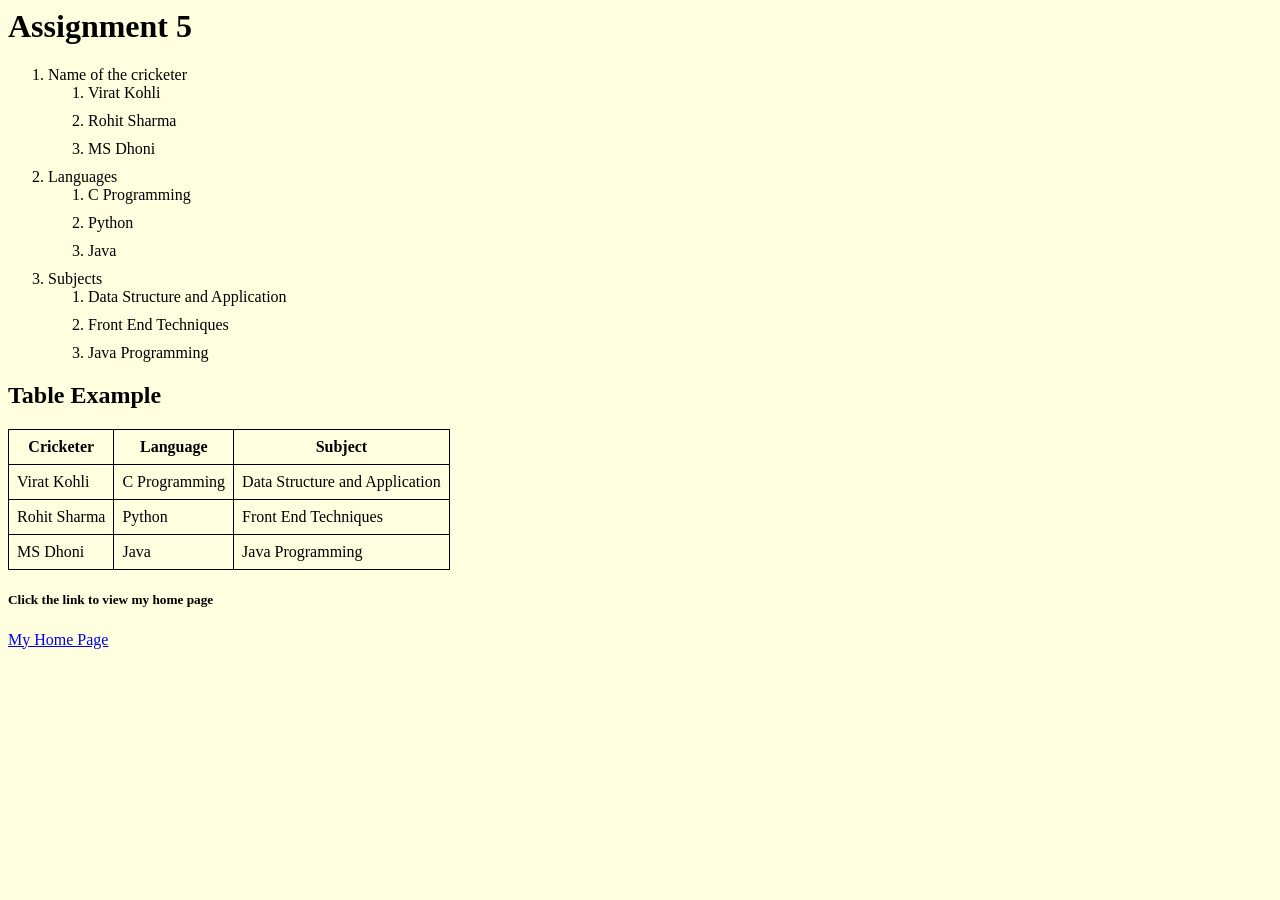
<file: assignments/five.html>
<html>
<head>
<style>
  li {
    margin-bottom: 10px;
  }

  table, th, td {
    border: 1px solid black;
    border-collapse: collapse;
    padding: 8px;
  }
</style>
</head>

<body style="background-color:lightyellow;">

<h1>Assignment 5</h1>

<ol>
  <li>Name of the cricketer
    <ol>
      <li>Virat Kohli</li>
      <li>Rohit Sharma</li>
      <li>MS Dhoni</li>
    </ol>
  </li>

  <li>Languages
    <ol>
      <li>C Programming</li>
      <li>Python</li>
      <li>Java</li>
    </ol>
  </li>

  <li>Subjects
    <ol>
      <li>Data Structure and Application</li>
      <li>Front End Techniques</li>
      <li>Java Programming</li>
    </ol>
  </li>
</ol>

<h2>Table Example</h2>

<table>
  <tr>
    <th>Cricketer</th>
    <th>Language</th>
    <th>Subject</th>
  </tr>
  <tr>
    <td>Virat Kohli</td>
    <td>C Programming</td>
    <td>Data Structure and Application</td>
  </tr>
  <tr>
    <td>Rohit Sharma</td>
    <td>Python</td>
    <td>Front End Techniques</td>
  </tr>
  <tr>
    <td>MS Dhoni</td>
    <td>Java</td>
    <td>Java Programming</td> 
  </tr>
</table>

<h5>Click the link to view my home page</h5>
<a href="https://github.com/shettypranita2-cmd/SEM4-FET/blob/main/assignments/five.html">
  My Home Page
</a>

</body>
</html>
</file>
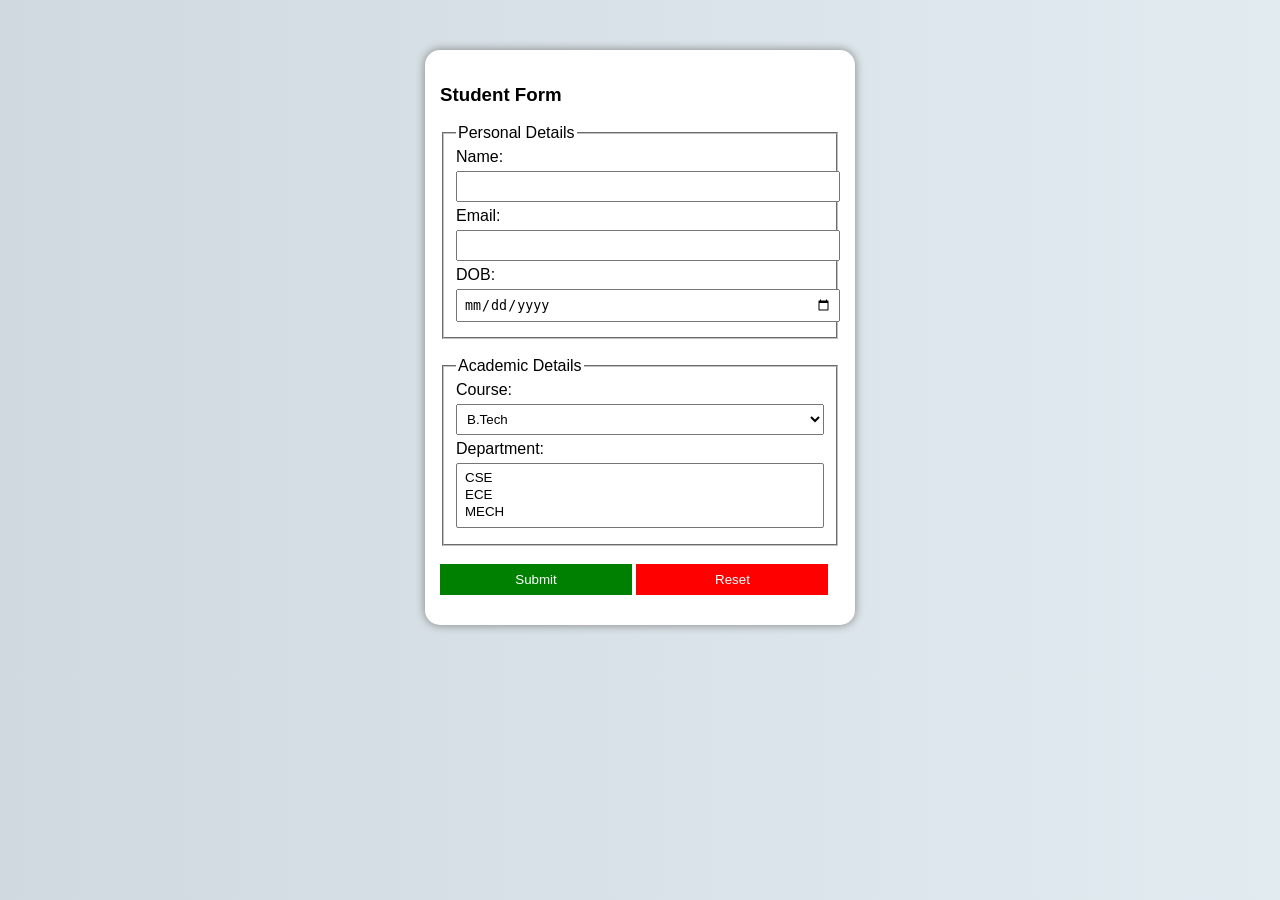
<file: assignments/five_js.html>
<!DOCTYPE html>
<html>
<head>
<title>Student Form</title>

<style>
body{
  font-family: Arial;
  background: linear-gradient(to right, #cfd9df, #e2ebf0);
  text-align: center;
}

.box{
  width: 400px;
  margin: 50px auto;
  background: white;
  padding: 15px;
  border-radius: 15px;
  box-shadow: 0 0 10px gray;
  text-align: left;
}

input, select{
  width: 100%;
  padding: 6px;
  margin: 5px 0;
}

button{
  width: 48%;
  padding: 8px;
  border: none;
  color: white;
  cursor: pointer;
}

button[type="submit"]{
  background: green;
}

button[type="reset"]{
  background: red;
}

#out{
  margin-top: 15px;
  font-weight: bold;
}
</style>

<script>
function showData(e){
  e.preventDefault();

  let name = document.getElementById("name").value;
  let email = document.getElementById("email").value;
  let dob = document.getElementById("dob").value;
  let course = document.getElementById("course").value;

  let deptBox = document.getElementById("dept");
  let dept = [];

  for (let i = 0; i < deptBox.selectedOptions.length; i++) {
    dept.push(deptBox.selectedOptions[i].value);
  }

  document.getElementById("out").innerHTML =
    "Name: " + name + "<br>" +
    "Email: " + email + "<br>" +
    "DOB: " + dob + "<br>" +
    "Course: " + course + "<br>" +
    "Department: " + dept.join(", ");
}
</script>

</head>

<body>

<div class="box">

<h3>Student Form</h3>

<form onsubmit="showData(event)">

<fieldset>
<legend>Personal Details</legend>

Name:<br>
<input id="name">

Email:<br>
<input id="email">

DOB:<br>
<input type="date" id="dob">

</fieldset>
 
<br>

<fieldset>
<legend>Academic Details</legend>

Course:<br>
<select id="course">
  <option>B.Tech</option>
  <option>MCA</option>
  <option>MBA</option>
</select>

Department:<br>
<select id="dept" multiple size="3">
  <option>CSE</option>
  <option>ECE</option>
  <option>MECH</option>
</select>

</fieldset>

<br>

<button type="submit">Submit</button>
<button type="reset">Reset</button>

</form>

<div id="out"></div>

</div>

</body>
</html>
</file>
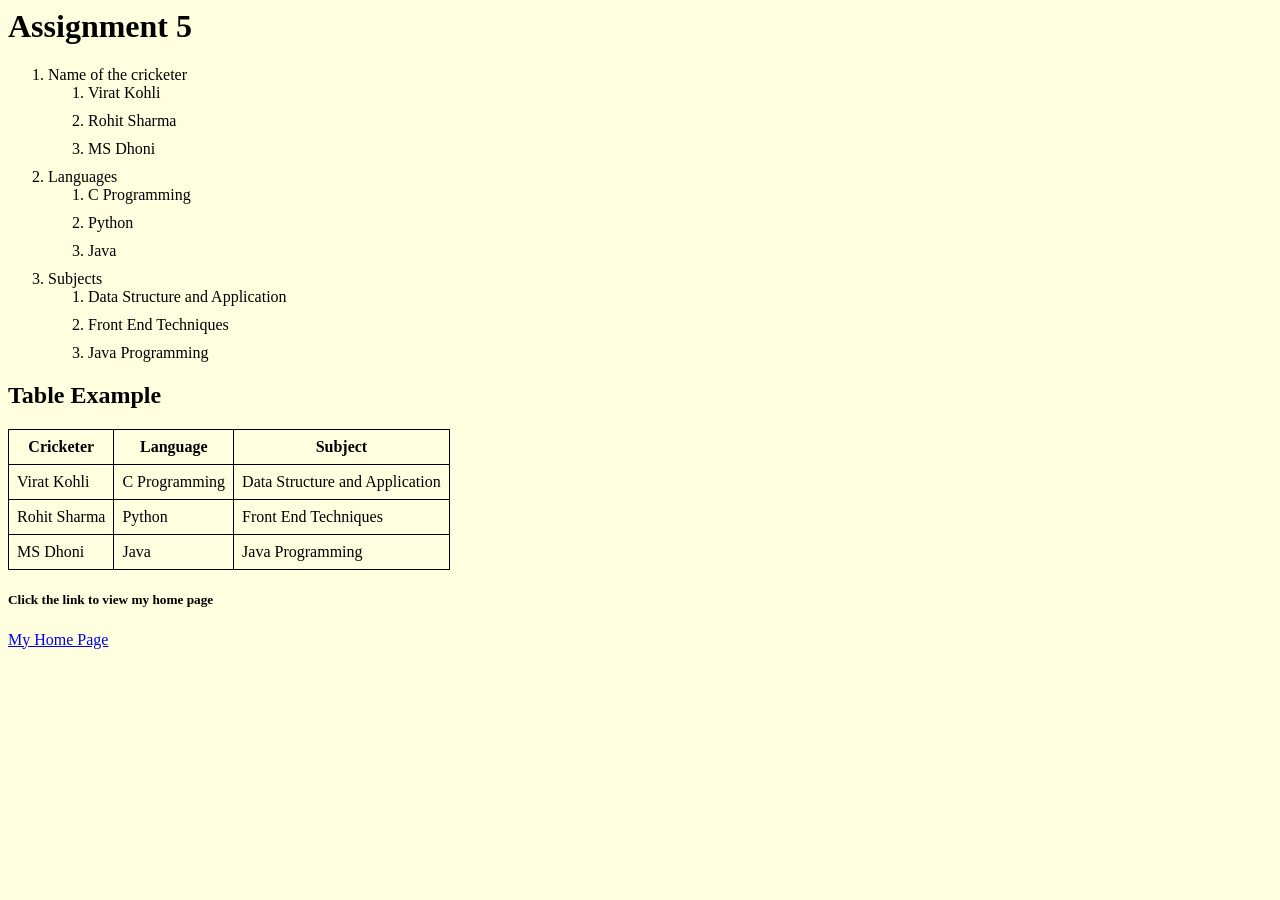
<file: assignments/five_three.html>
<html>
<head>
<style>
  li {
    margin-bottom: 10px;
  }

  table, th, td {
    border: 1px solid black;
    border-collapse: collapse;
    padding: 8px;
  }
</style>
</head>

<body style="background-color:lightyellow;">

<h1>Assignment 5</h1>

<ol>
  <li>Name of the cricketer
    <ol>
      <li>Virat Kohli</li>
      <li>Rohit Sharma</li>
      <li>MS Dhoni</li>
    </ol>
  </li>

  <li>Languages
    <ol>
      <li>C Programming</li>
      <li>Python</li>
      <li>Java</li>
    </ol>
  </li>

  <li>Subjects
    <ol>
      <li>Data Structure and Application</li>
      <li>Front End Techniques</li>
      <li>Java Programming</li>
    </ol>
  </li>
</ol>

<h2>Table Example</h2>

<table>
  <tr>
    <th>Cricketer</th>
    <th>Language</th>
    <th>Subject</th>
  </tr>
  <tr>
    <td>Virat Kohli</td>
    <td>C Programming</td>
    <td>Data Structure and Application</td>
  </tr>
  <tr>
    <td>Rohit Sharma</td>
    <td>Python</td>
    <td>Front End Techniques</td>
  </tr>
  <tr>
    <td>MS Dhoni</td>
    <td>Java</td>
    <td>Java Programming</td>
  </tr>
</table>

<h5>Click the link to view my home page</h5>
<a href="https://github.com/shettypranita2-cmd/SEM4-FET/blob/main/assignments/five.html">
  My Home Page
</a>

</body>
</html>
</file>
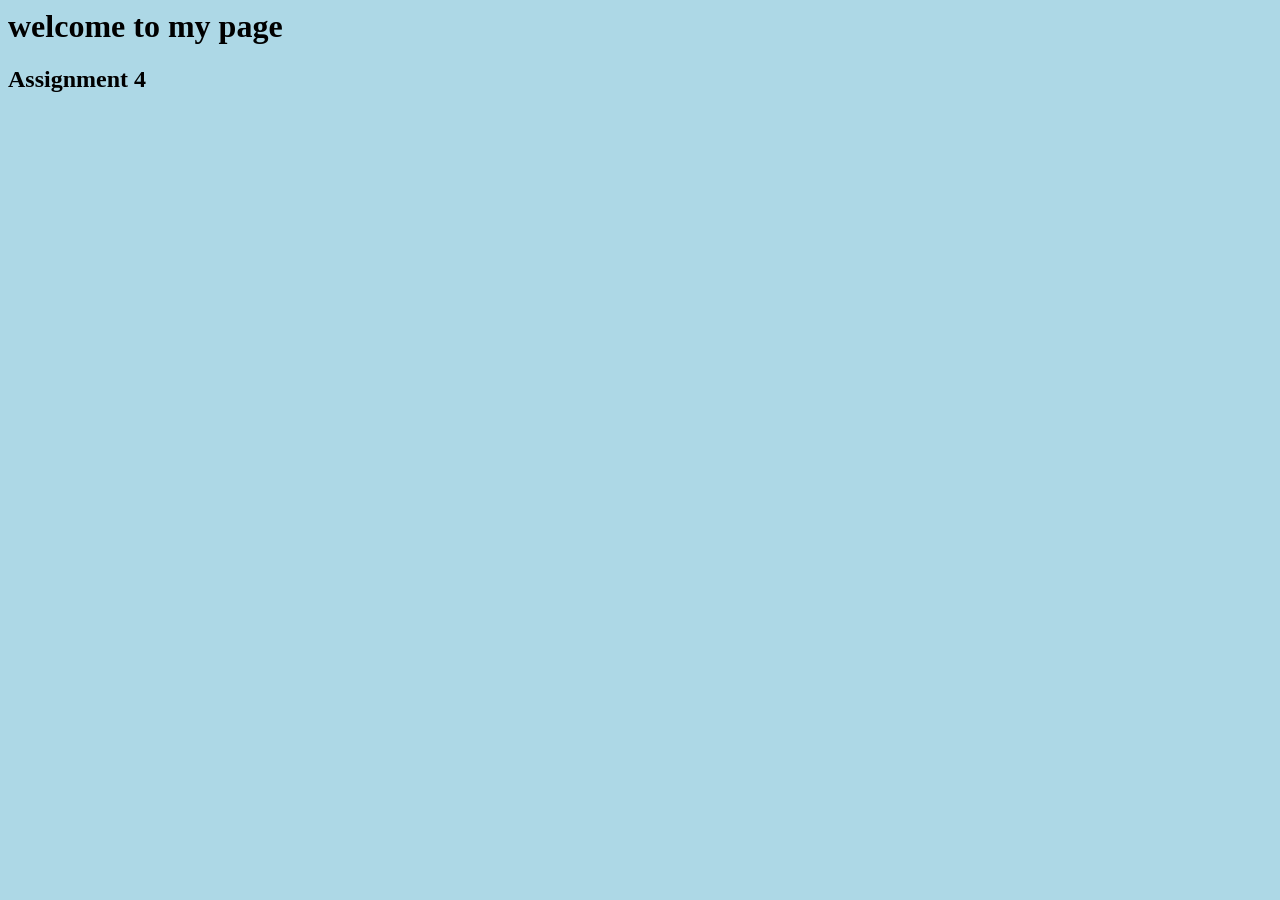
<file: assignments/four.html>
<html>
  <body style ="background-Color: lightblue;">
      <h1>welcome to my page</h1>
    <h2> Assignment 4</h2>
    <iframe width="560" height="315" src="https://www.youtube.com/embed/HcOc7P5BMi4?si=2LHRMLZRFSRCgmLl" title="YouTube video player" frameborder="0" allow="accelerometer; autoplay; clipboard-write; encrypted-media; gyroscope; picture-in-picture; web-share" referrerpolicy="strict-origin-when-cross-origin" allowfullscreen></iframe>
      <p><a href=https://in.linkedin.com/?mcid=6844056167778418689&src=go-pa&trk=sem-ga_campid.14650114788_asid.145595942605_crid.651893406694_kw.linkedin%20sign%20in%20india_d.c_tid.kwd-3500001_n.g_mt.e_geo.9147844&cid=&gclsrc=aw.ds&gad_source=1&gad_campaignid=14650114788&gbraid=0AAAAABKX7wH0AAYcwfITus2JilotW3yIw&gclid=Cj0KCQjw4PPNBhD8ARIsAMo-icyCcrvHsxYZEoga413cm8CC1qGc668wjxuOs52Vn7iJ0ESUhQxX0g4aAoInEALw_wcB</a></p>
  </body>
</html>
</file>
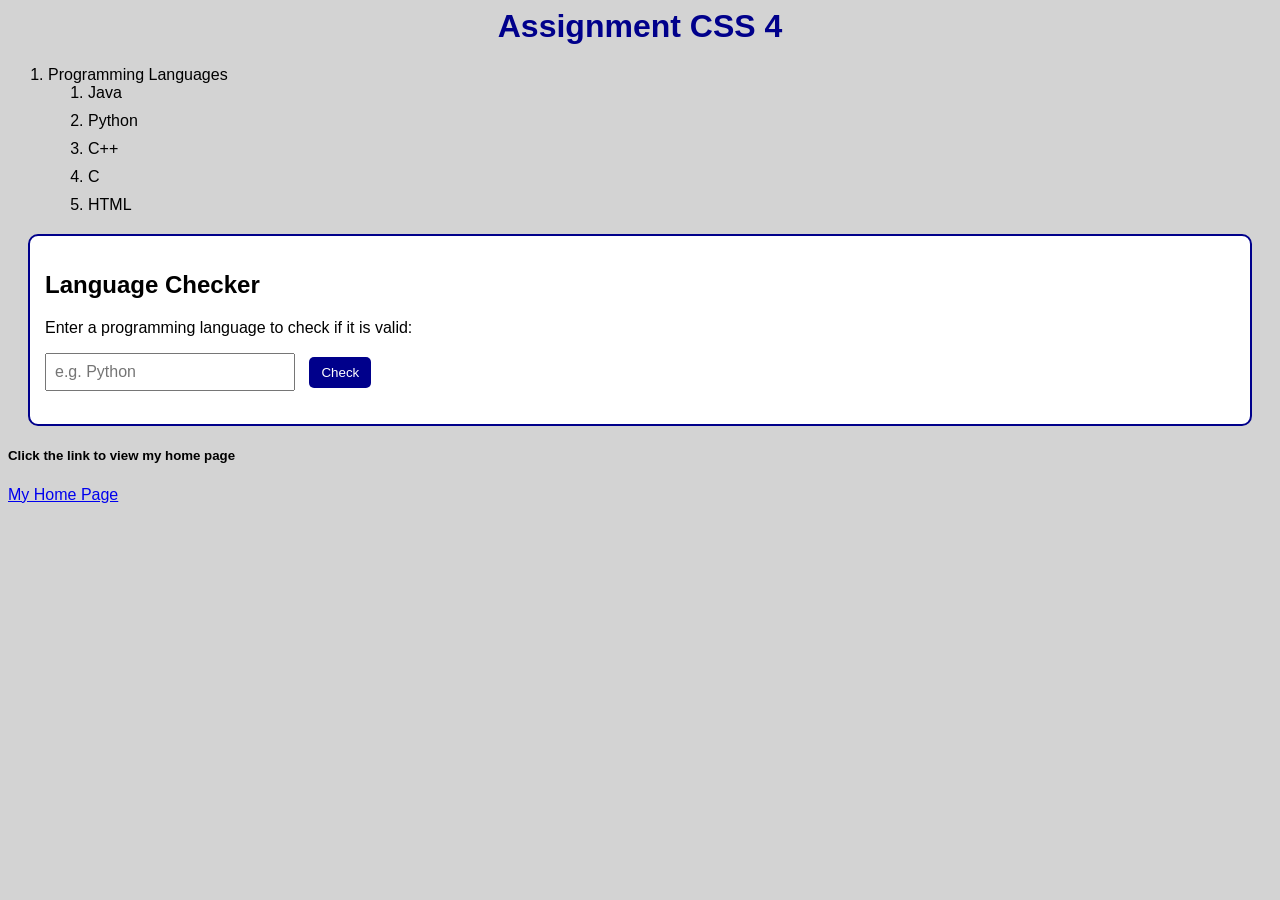
<file: assignments/four_cs.html>
<html>
<head>
<title>Assignment CSS 4 - Language Checker</title>

<style>
body {
  background-color: lightgrey;
  font-family: Arial;
}

h1 {
  text-align: center;
  color: darkblue;
}

li {
  margin-bottom: 10px;
}

.container {
  margin: 20px;
  padding: 15px;
  border: 2px solid darkblue;
  background-color: white;
  border-radius: 10px;
}

input {
  padding: 8px;
  font-size: 16px;
  width: 250px;
}

button {
  padding: 8px 12px;
  margin-left: 10px;
  background-color: darkblue;
  color: white;
  border: none;
  cursor: pointer;
  border-radius: 5px;
}

button:hover {
  background-color: navy; 
}

#output {
  margin-top: 15px;
  font-size: 18px;
  font-weight: bold;
  color: darkgreen;
}
</style>

<script>
function checkLanguage() {

  debugger; 

  let input = document.getElementById("userInput").value.toLowerCase().trim();

  let languages = ["java", "python", "c++", "c", "html"];

  let result = "";

  if (input === "") {
    result = "⚠ Please enter a programming language.";
  }
  else if (languages.includes(input)) {
    result = "💻 " + input.toUpperCase() + " is a VALID programming language.";
  }
  else {
    result = "❌ " + input + " is NOT in the list of valid programming languages.";
  }

  document.getElementById("output").innerText = result;
}
</script>

</head>

<body>

<h1>Assignment CSS 4</h1>

<ol>
  <li>Programming Languages
    <ol>
      <li>Java</li>
      <li>Python</li>
      <li>C++</li>
      <li>C</li>
      <li>HTML</li>
    </ol>
  </li>
</ol>

<div class="container">

  <h2>Language Checker</h2>

  <p>Enter a programming language to check if it is valid:</p>

  <input type="text" id="userInput" placeholder="e.g. Python">

  <button onclick="checkLanguage()">Check</button>

  <p id="output"></p>

</div>

<h5>Click the link to view my home page</h5>
<a href="https://github.com/shettypranita2-cmd/SEM4-FET/blob/main/assignments/four_cs.html">
My Home Page
</a>

</body>
</html>
</file>
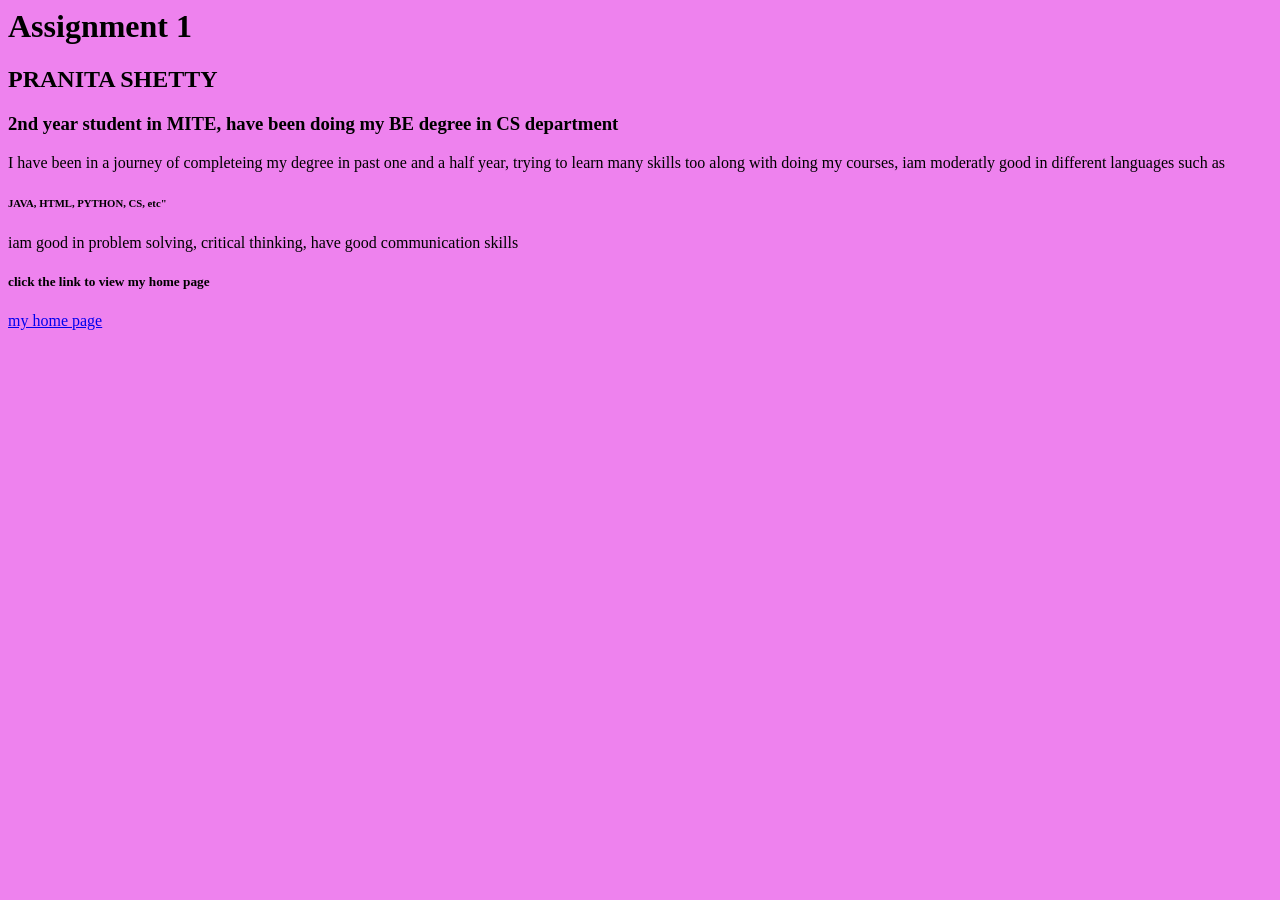
<file: assignments/one.html>
<html>
<body style="background-color:Violet;">
<h1>Assignment 1</h1>
<h2 style="font-family:verdana;">PRANITA SHETTY</h2>
<h3 title = "iam toooltip"> 2nd year student in MITE, have been doing my BE degree in CS department </h3>
<p>I have been in a journey of completeing my degree in past one and a half year, trying to learn many skills too along with doing my courses, iam moderatly good in different languages such as </p>
<h6> JAVA, HTML, PYTHON, CS, etc" </h6>
<p> iam good in problem solving, critical thinking, have good communication skills </p>
<h5> click the link to view my home page </h5>
<a href = "https://shettypranita2-cmd.github.io/SEM4-FET/assignments/one.html"> my home page </a>

</body> 
</html>
</file>
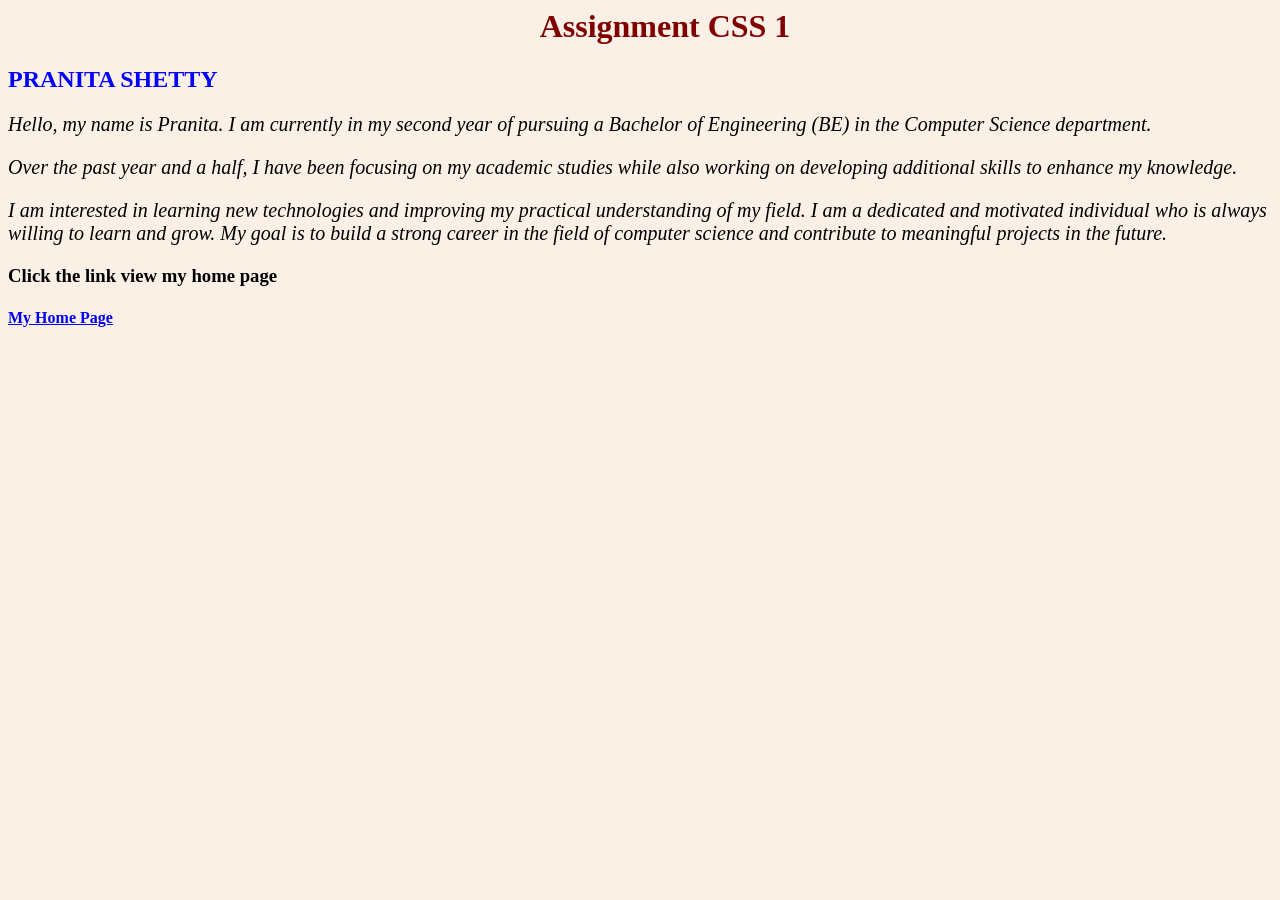
<file: assignments/one_cs.html>
<html>
<head>
<style>
body {
  background-color: linen;
}

h1 {
  text-align: center;
  color: maroon;
  margin-left: 50px;
}

p.italic {
  font-style: italic;
}

p {
  font-size: 20px;
}
</style>
</head>

<body>

<h1>Assignment CSS 1</h1>

<h2 style="color: blue;">PRANITA SHETTY</h2>

<p class="italic">
Hello, my name is Pranita. I am currently in my second year of pursuing a Bachelor of Engineering (BE) in the Computer Science department.
</p>

<p class="italic">Over the past year and a half, I have been focusing on my academic studies while also working on developing additional skills to enhance my knowledge.</p>

<p class="italic">I am interested in learning new technologies and improving my practical understanding of my field. I am a dedicated and motivated individual who is always willing to learn and grow. My goal is to build a strong career in the field of computer science and contribute to meaningful projects in the future.
</p>

<h3>Click the link view my home page</h3>

<h4>
<a href="https://github.com/shettypranita2-cmd/SEM4-FET/tree/main/assignments/one_cs.html">
My Home Page
</a>
</h4>

</body>
</html>
</file>
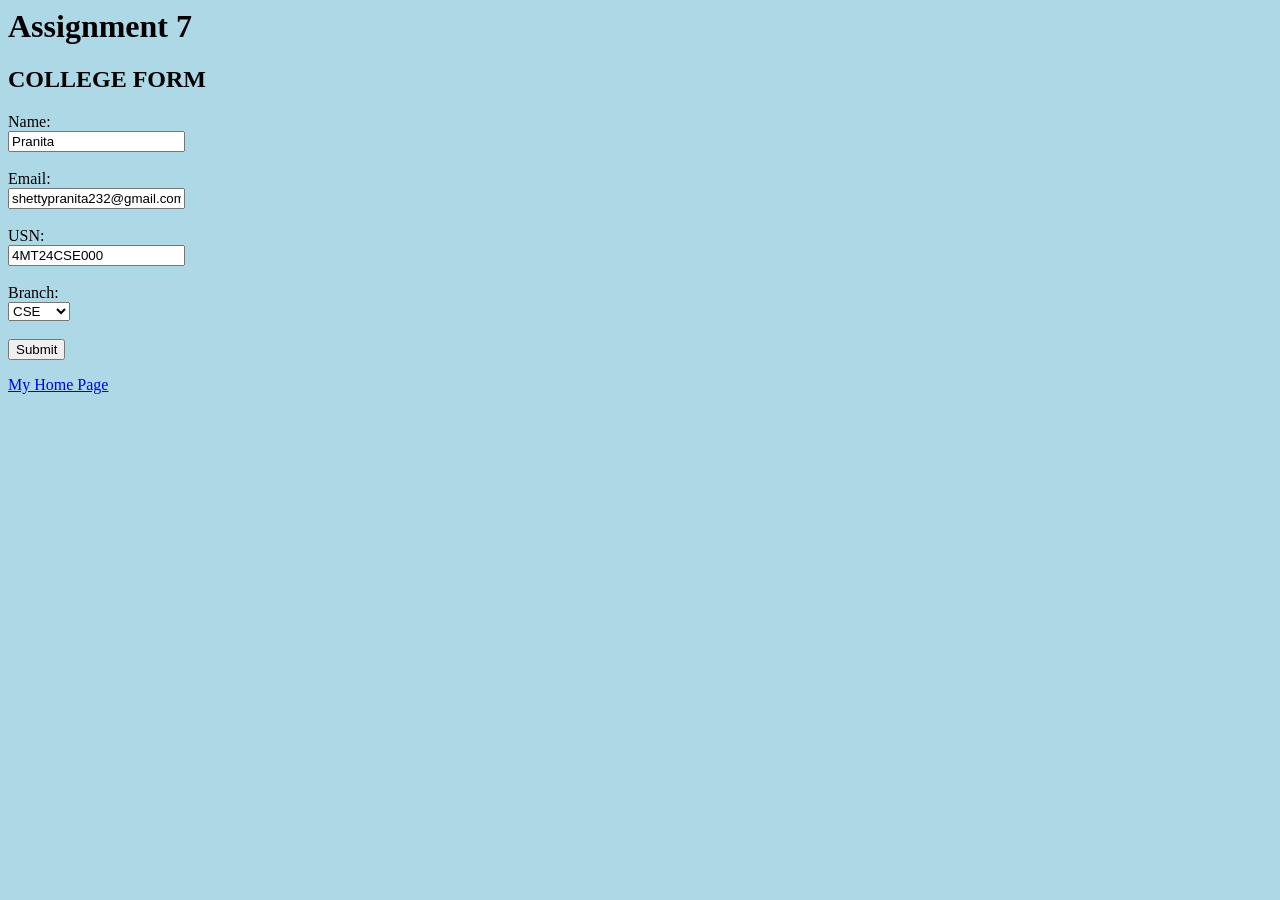
<file: assignments/seven.html>
<html>
<body style="background-color: lightblue;">

<h1>Assignment 7</h1> 
<h2>COLLEGE FORM</h2>

<form action="/action_page.php">

Name:<br>
<input type="text" name="fname" value="Pranita"><br><br>

Email:<br>
<input type="email" name="email" value="shettypranita232@gmail.com"><br><br>

USN:<br>
<input type="text" name="usn" value="4MT24CSE000"><br><br>

Branch:<br>
<select name="branch">
  <option>CSE</option>
  <option>IS</option>
  <option>ECE</option>
  <option>MECH</option>
</select><br><br>

<input type="submit">

</form>

<a href="https://github.com/shettypranita2-cmd/SEM4-FET/blob/main/assignments/seven.html">
My Home Page
</a>

</body>
</html>
</file>
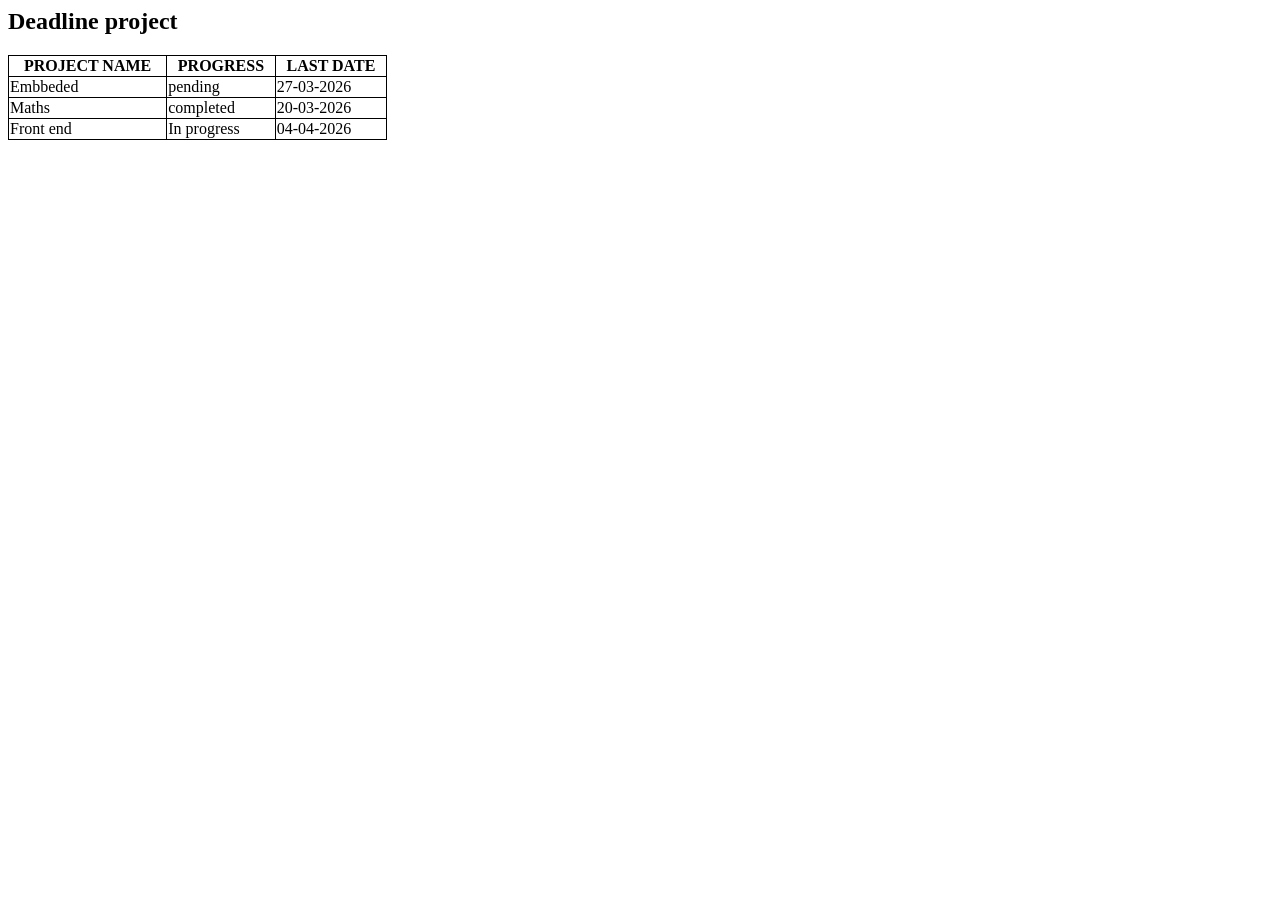
<file: assignments/six.html>
<html>
<head>
<style>
table, th, td {
  border: 1px solid black;
  border-collapse: collapse;
}
</style>
</head>
<body>

<h2>Deadline project</h2>


<table style="width:30%">
  <tr>
    <th>PROJECT NAME</th>
    <th>PROGRESS</th> 
    <th>LAST DATE</th>
  </tr>
  <tr>
    <td>Embbeded</td>
    <td>pending</td>
    <td>27-03-2026</td>
  </tr>
  <tr>
    <td>Maths</td>
    <td>completed</td>
    <td>20-03-2026</td>
  </tr>
  <tr>
    <td>Front end</td>
    <td>In progress</td>
    <td>04-04-2026</td>
  </tr>
</table>

</body>
</html>
</file>
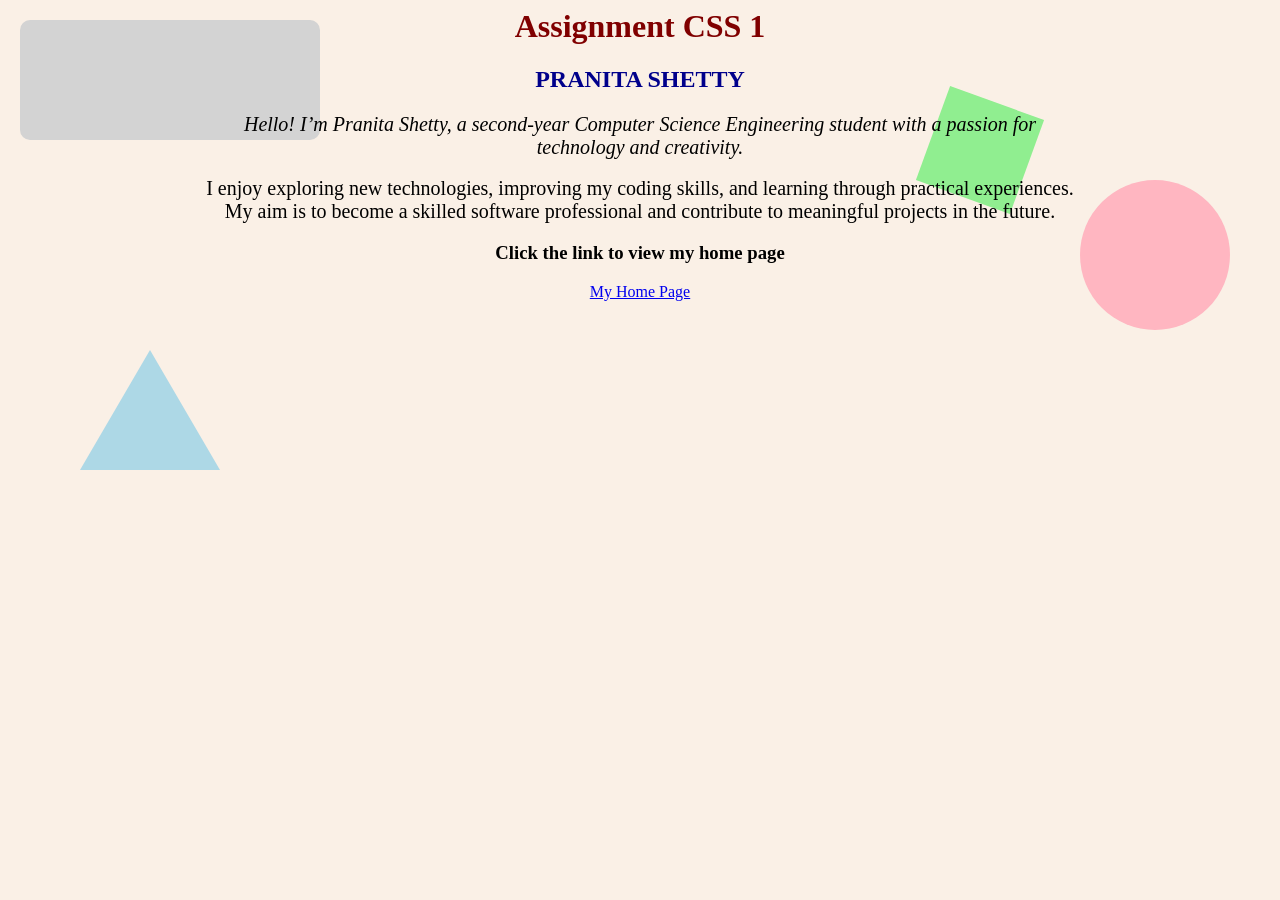
<file: assignments/ten_cs.html>
<html>
<head>
<style>

body{
  background:linen;
  overflow:hidden;
  text-align:center;
}

h1,h2,p{
  position:relative;
  z-index:5;
}

h1{
  color:maroon;
}

h2{
  color:darkblue;
}

p{
  font-size:20px;
  width:70%;
  margin:auto;
}

.italic{
  font-style:italic;
}

.box,.circle,.square{
  position:absolute;
}

.box{
  top:20px;
  left:20px;
  width:300px;
  height:120px;
  background:lightgray;
  border-radius:10px;
}

.circle{
  top:180px;
  right:50px;
  width:150px;
  height:150px;
  background:lightpink;
  border-radius:50%;
}

.square{
  top:100px;
  right:250px;
  width:100px;
  height:100px;
  background:lightgreen;
  transform:rotate(20deg);
}

.triangle{
  position:absolute;
  top:350px;
  left:80px;
  border-left:70px solid transparent;
  border-right:70px solid transparent;
  border-bottom:120px solid lightblue;
}

</style>
</head>

<body>

<div class="box"></div>
<div class="circle"></div>
<div class="square"></div>
<div class="triangle"></div>

<h1>Assignment CSS 1</h1>

<h2>PRANITA SHETTY</h2>

<p class="italic">
Hello! I’m Pranita Shetty, a second-year Computer Science Engineering student with a passion for technology and creativity.
</p>

<br>

<p>
I enjoy exploring new technologies, improving my coding skills, and learning through practical experiences. My aim is to become a skilled software professional and contribute to meaningful projects in the future.
</p>

<h3>Click the link to view my home page</h3>

<a href="https://github.com/shettypranita2-cmd/SEM4-FET/tree/main/assignments">
My Home Page
</a>

</body>
</html>
</file>
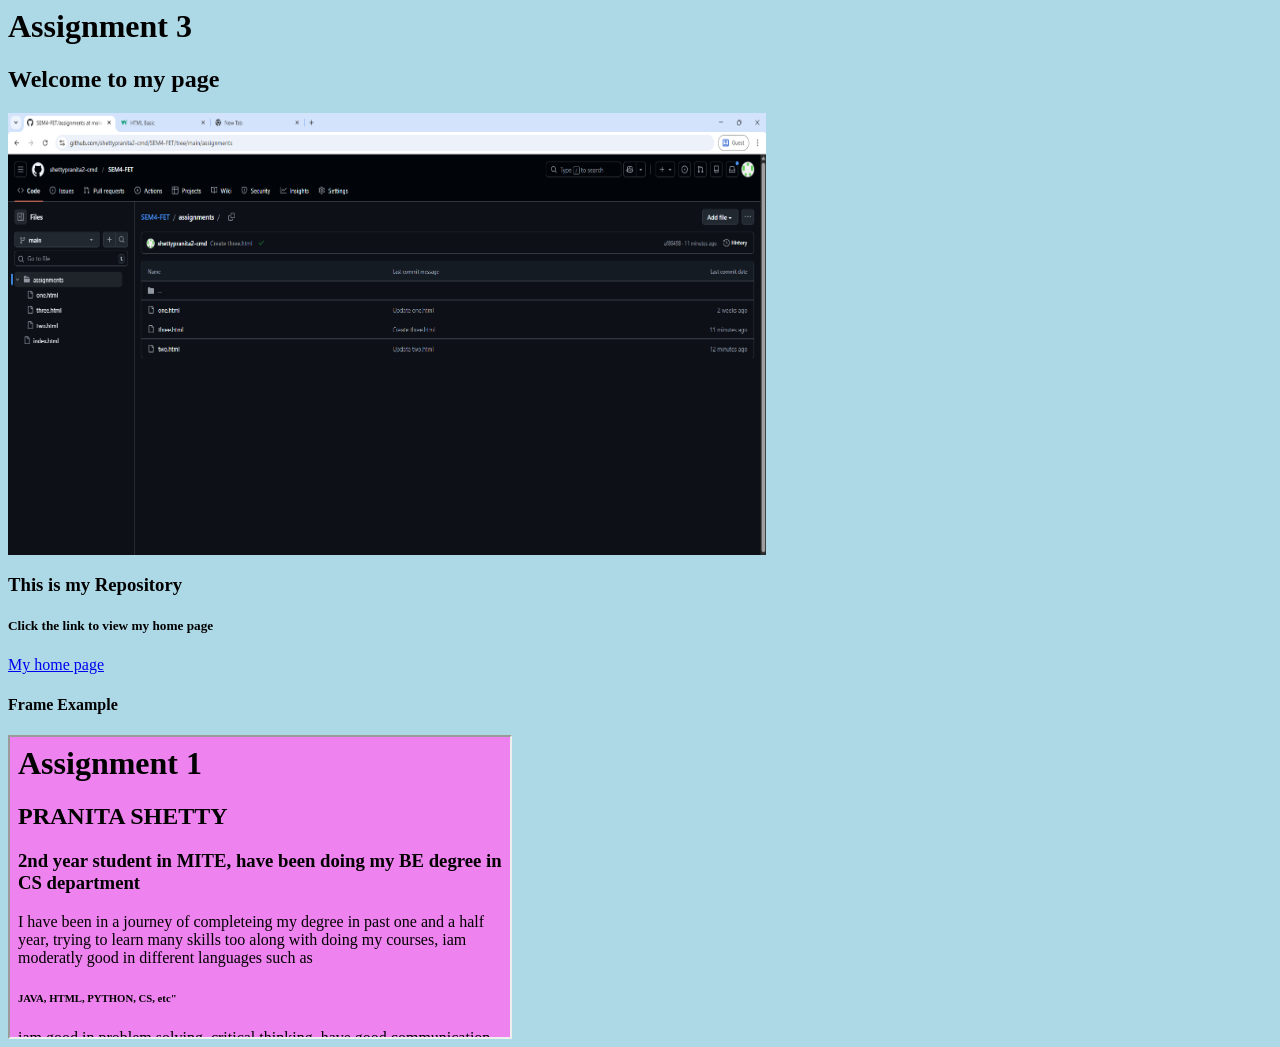
<file: assignments/three.html>
<html>
  <body style="background-color: lightblue;">
    <h1>Assignment 3</h1>
    <h2>Welcome to my page</h2>

    <img src="../image/Screenshot 2026-03-21 093254.png" width="60%" height="50%">

    <h3>This is my Repository</h3>
    <h5>Click the link to view my home page</h5>

    <a href="https://github.com/shettypranita2-cmd/SEM4-FET/blob/main/assignments/three.html">
      My home page
    </a>
<h4>Frame Example</h4>
<iframe 
  src="https://shettypranita2-cmd.github.io/SEM4-FET/assignments/one.html" 
  width="500" 
  height="300">
</iframe>
</file>
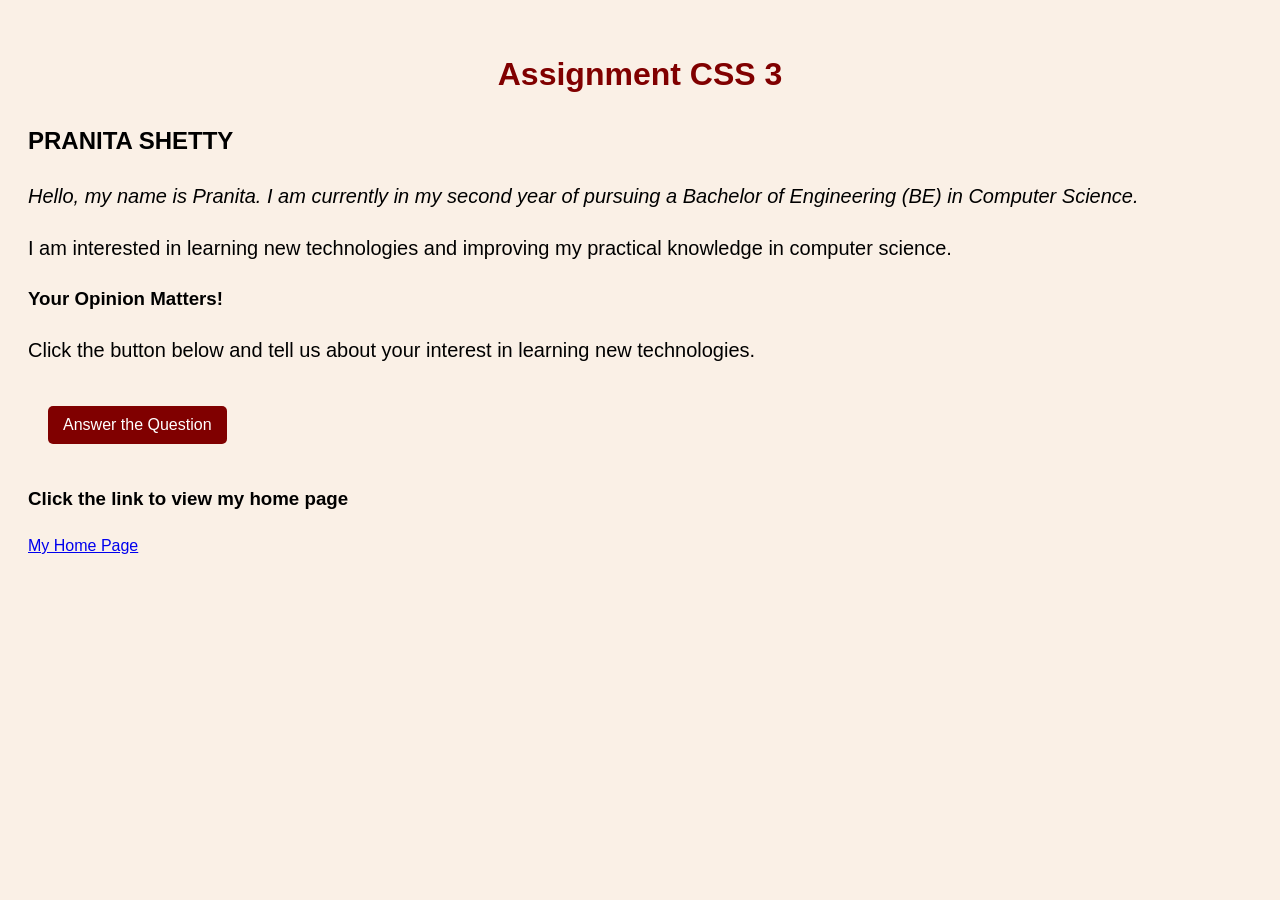
<file: assignments/three_cs.html>
<!DOCTYPE html>
<html lang="en">
<head>
<meta charset="UTF-8">
<meta name="viewport" content="width=device-width, initial-scale=1.0">

<title>Assignment CSS 3</title>

<style>
body {
  background-color: linen;
  font-family: Arial, sans-serif;
  line-height: 1.6;
  padding: 20px;
}
h1 {
  text-align: center;
  color: maroon;
}
h2, h3 {
  color: black;
}
p.italic {
  font-style: italic;
}
p {
  font-size: 20px;
}
button {
  padding: 10px 15px;
  font-size: 16px;
  margin: 20px;
  cursor: pointer;
  background-color: maroon;
  color: white;
  border: none;
  border-radius: 5px;
}
button:hover {
  background-color: darkred;
}
#result {
  font-size: 18px;
  margin: 20px;
  color: darkblue;
  font-weight: bold;
}
</style>

<script>
function askUser() {

  let response = prompt("Do you enjoy learning new technologies? (yes/no)");

  if (response === null) {
    alert("You cancelled the question.");
    document.getElementById("result").innerHTML =
      "You cancelled the question.";
    return;
  }

  response = response.toLowerCase().trim();

  if (response === "yes" || response === "y") {

    alert("Great! Keep exploring your tech skills 🚀");

    document.getElementById("result").innerHTML =
      "Great! Keep exploring and building your tech skills 🚀";

  } 
  else if (response === "no" || response === "n") {

    // ALERT usage
    alert("That's okay! Learning happens step by step 😊");

    document.getElementById("result").innerHTML =
      "That's okay! Learning happens step by step 😊";

  } 
  else {

    alert("Invalid input! Please enter yes or no.");

    document.getElementById("result").innerHTML =
      "Please answer with 'yes' or 'no'.";
  }
}
</script>

</head>

<body>

<h1>Assignment CSS 3</h1>

<h2>PRANITA SHETTY</h2>

<p class="italic">
Hello, my name is Pranita. I am currently in my second year of pursuing a Bachelor of Engineering (BE) in Computer Science.
</p>
<p>
I am interested in learning new technologies and improving my practical knowledge in computer science.
</p>

<h3>Your Opinion Matters!</h3>

<p>Click the button below and tell us about your interest in learning new technologies.</p>

<button onclick="askUser()">Answer the Question</button>

<p id="result"></p>

<h3>Click the link to view my home page</h3>
<a href="https://github.com/shettypranita2-cmd/SEM4-FET/tree/main/three_cs.html" target="_blank">
My Home Page
</a>

</body>
</html>
</file>
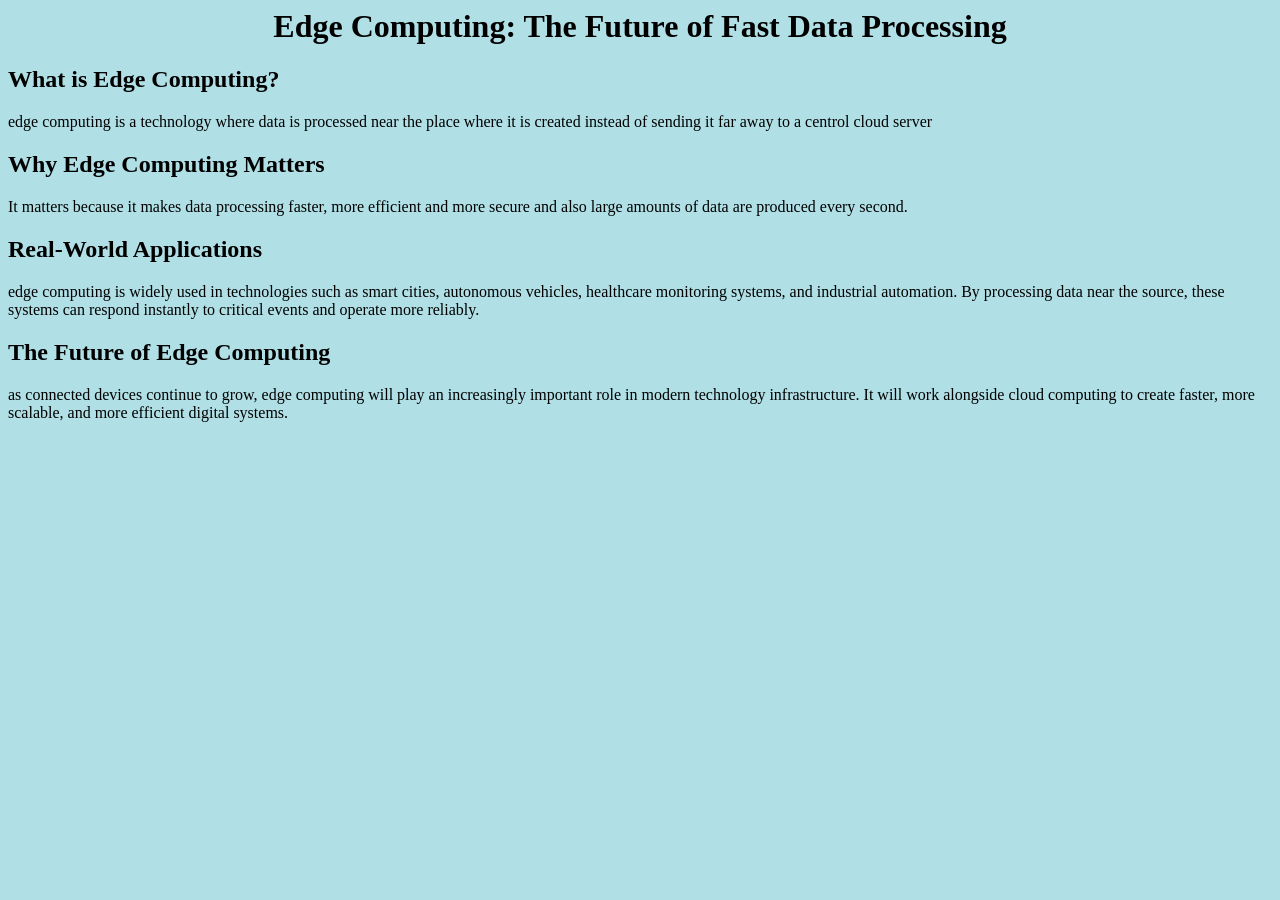
<file: assignments/two.html>
<html>
<body style="background-color:powderblue;">
<h1 style="text-align: center;">Edge Computing: The Future of Fast Data Processing</h1>
<h2>What is Edge Computing?</h2>
<p> edge computing is a technology where data is processed near the place where it is created instead of sending it far away to a centrol cloud server </p>
<h2>Why Edge Computing Matters</h2>
<p> It matters because it makes data processing faster, more efficient and more secure and also large amounts of data are produced every second.</p>
<h2>Real-World Applications</h2>
<p>edge computing is widely used in technologies such as smart cities, autonomous vehicles, healthcare monitoring systems, and industrial automation. By processing data near the source, these systems can respond instantly to critical events and operate more reliably.</p>
<h2>The Future of Edge Computing</h2>
<p>as connected devices continue to grow, edge computing will play an increasingly important role in modern technology infrastructure. It will work alongside cloud computing to create faster, more scalable, and more efficient digital systems.</p>
</file>
